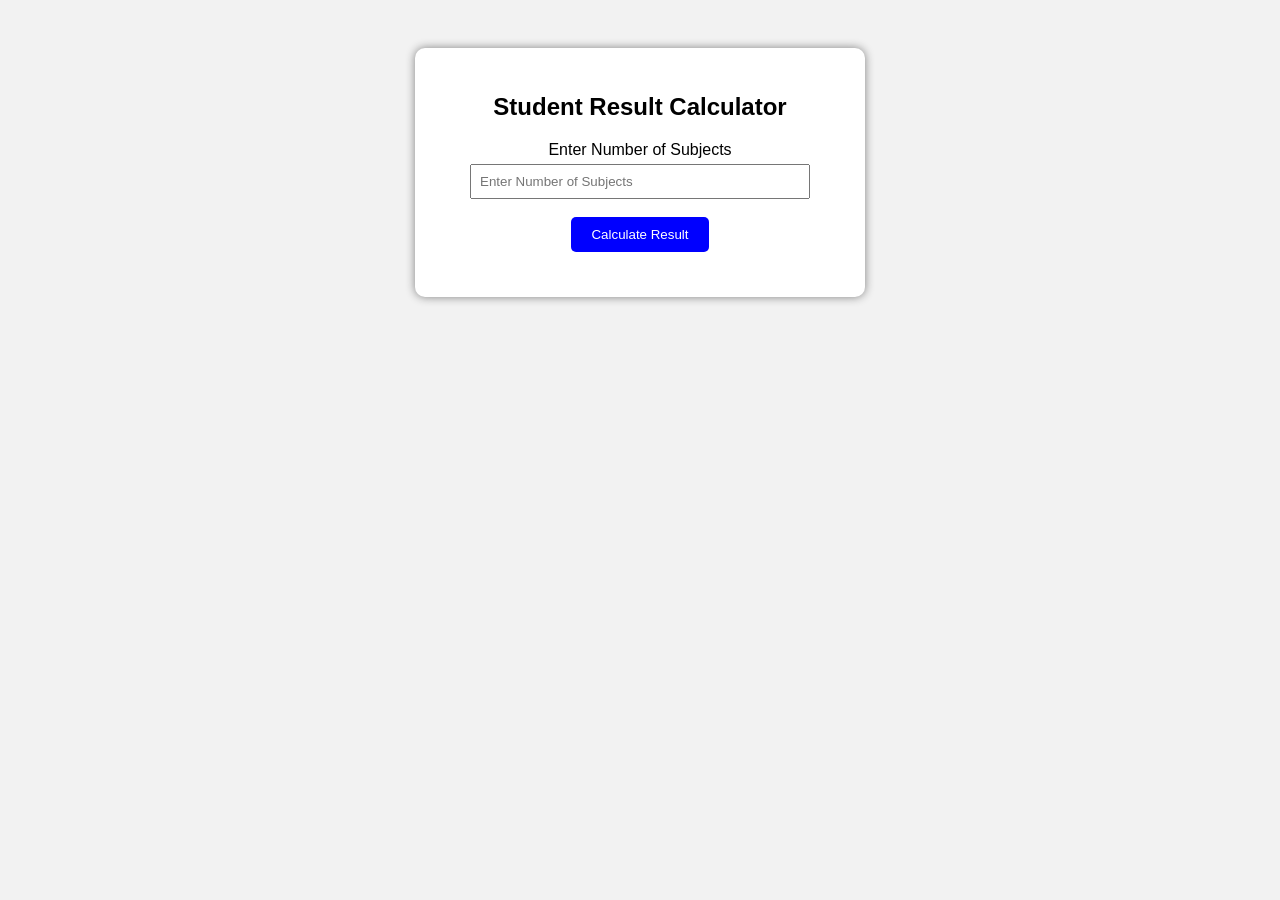
<file: exp4/index.html>
<!DOCTYPE html>
<html lang="en">
<head>
    <meta charset="UTF-8">
    <meta name="viewport" content="width=device-width, initial-scale=1.0">
    <title>Student Result Calculator</title>
     <link rel="stylesheet" href="index.css">
</head>
<body>
      <div class="container">
<h2>Student Result Calculator</h2>
<label>Enter Number of Subjects</label>
<input type="number" id="subjects" placeholder="Enter Number of Subjects"><br><br>
<button onclick="calculateResult()">Calculate Result</button>
<div id="result"></div>
</div>
    <script src="main.js"></script>
    
</body>
</html>
</file>
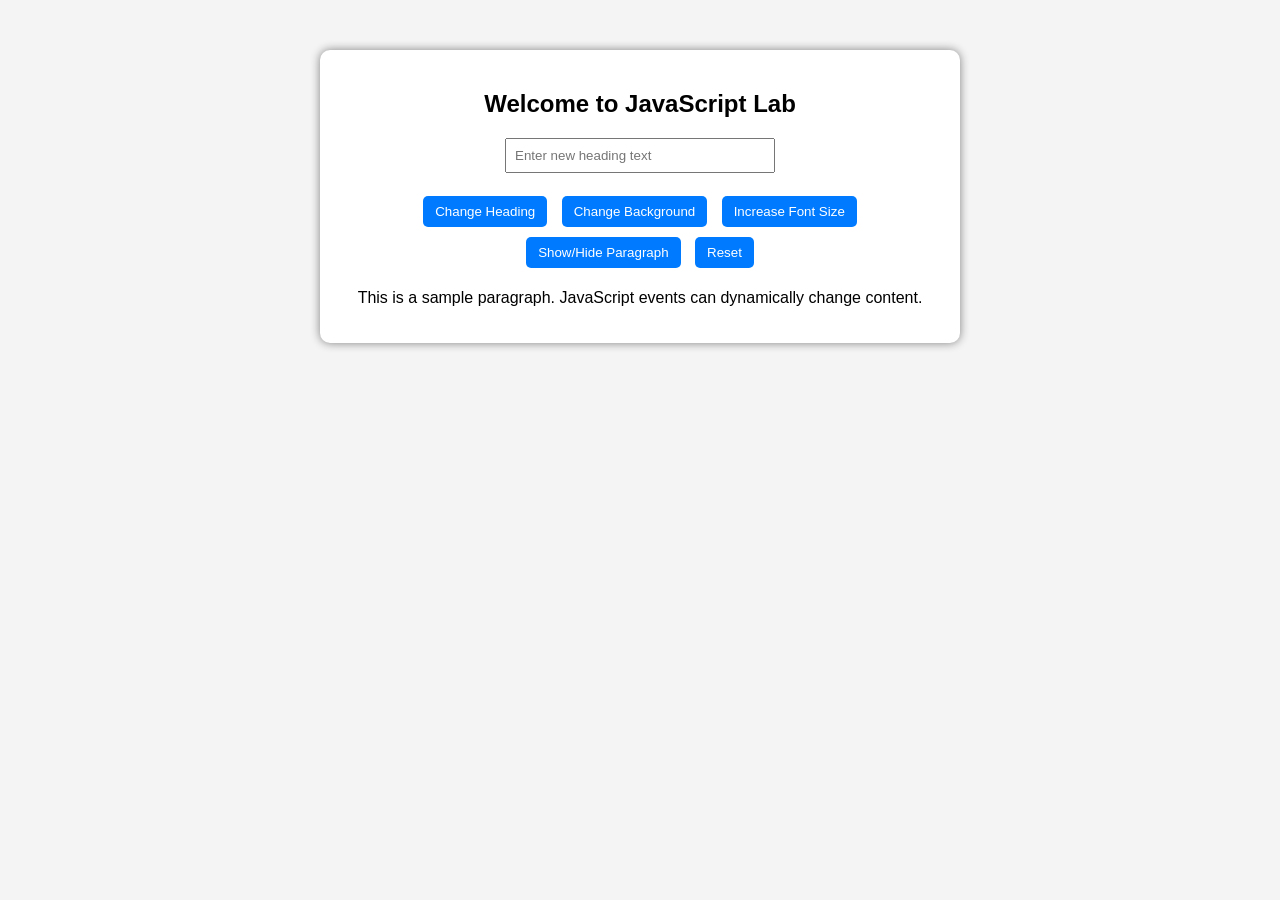
<file: exp6/index.html>
<!DOCTYPE html>
<html lang="en">
<head>
    <meta charset="UTF-8">
    <meta name="viewport" content="width=device-width, initial-scale=1.0">
    <title>DOM events</title>
    <link rel="stylesheet" href="./style.css">
</head>
<body>
  
 <div class="container">
    <h2 id="mainHeading">Welcome to JavaScript Lab</h2>

    <input type="text" id="userInput" placeholder="Enter new heading text">

    <br><br>

    <button id="changeTextBtn">Change Heading</button>
    <button id="bgColorBtn">Change Background</button>
    <button id="fontSizeBtn">Increase Font Size</button>
    <button id="toggleBtn">Show/Hide Paragraph</button>
    <button id="resetBtn">Reset</button>

    <p id="paragraph">
        This is a sample paragraph. JavaScript events can dynamically change content.
    </p>
</div>

    <script src="./script.js"></script>
</body>
</html>
</file>
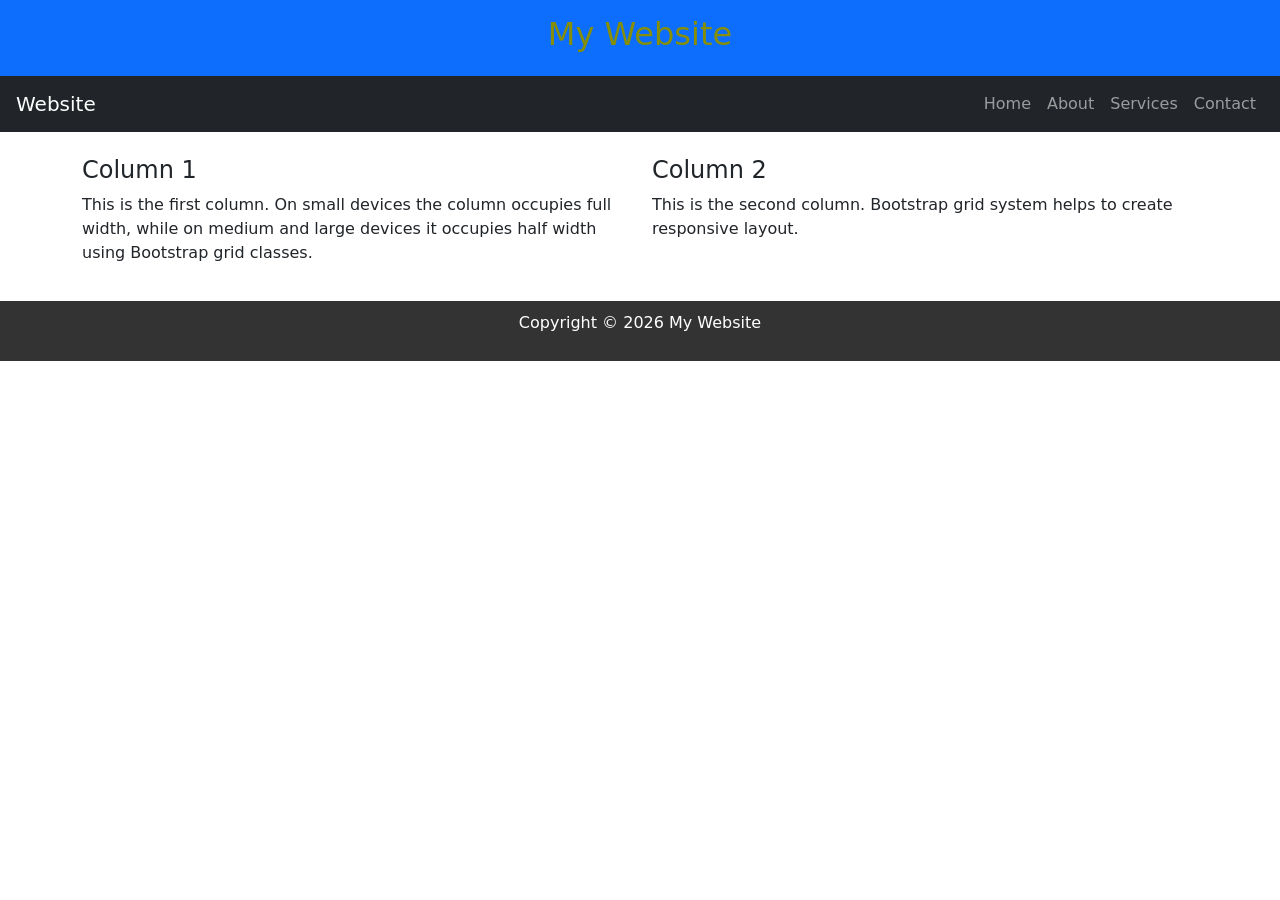
<file: p1.html>
<!DOCTYPE html>
<html>
  <head>
    <title>Responsive Web Page using Bootstrap Grid</title>
    <meta name="viewport" content="width=device-width, initial-scale=1">
    <!-- Bootstrap CSS -->
    <link rel="stylesheet" href="https://cdn.jsdelivr.net/npm/bootstrap@5.3.2/dist/css/bootstrap.min.css">
    <style>
      header {
        background-color: #0d6efd;
        color: rgb(134, 143, 7);
        text-align: center;
        padding: 15px;
      }

      footer {
        background-color: #333;
        color: white;
        text-align: center;
        padding: 10px;
        margin-top: 20px;
      }
    </style>
  </head>
  <body>
    <!-- Header -->
    <header>
      <h2>My Website</h2>
    </header>

    <!-- Navigation -->
    <nav class="navbar navbar-dark bg-dark navbar-expand-lg">
      <a class="navbar-brand ms-3" href="#">Website</a>
      <ul class="navbar-nav ms-auto me-3">
        <li class="nav-item">
          <a class="nav-link" href="#">Home</a>
        </li>
        <li class="nav-item">
          <a class="nav-link" href="#">About</a>
        </li>
        <li class="nav-item">
          <a class="nav-link" href="#">Services</a>
        </li>
        <li class="nav-item">
          <a class="nav-link" href="#">Contact</a>
        </li>
      </ul>
    </nav>

    <!-- Content -->
    <div class="container mt-4">
      <div class="row">
        <div class="col-md-6 col-sm-12">
          <h4>Column 1</h4>
          <p>
            This is the first column.
            On small devices the column occupies full width, while on medium and large devices it occupies half width using Bootstrap grid classes.
          </p>
        </div>
        <div class="col-md-6 col-sm-12">
          <h4>Column 2</h4>
          <p>
            This is the second column.
            Bootstrap grid system helps to create responsive layout.
          </p>
        </div>
      </div>
    </div>

    <!-- Footer -->
    <footer>
      <p>Copyright © 2026 My Website</p>
    </footer>
  </body>
</html>
</file>
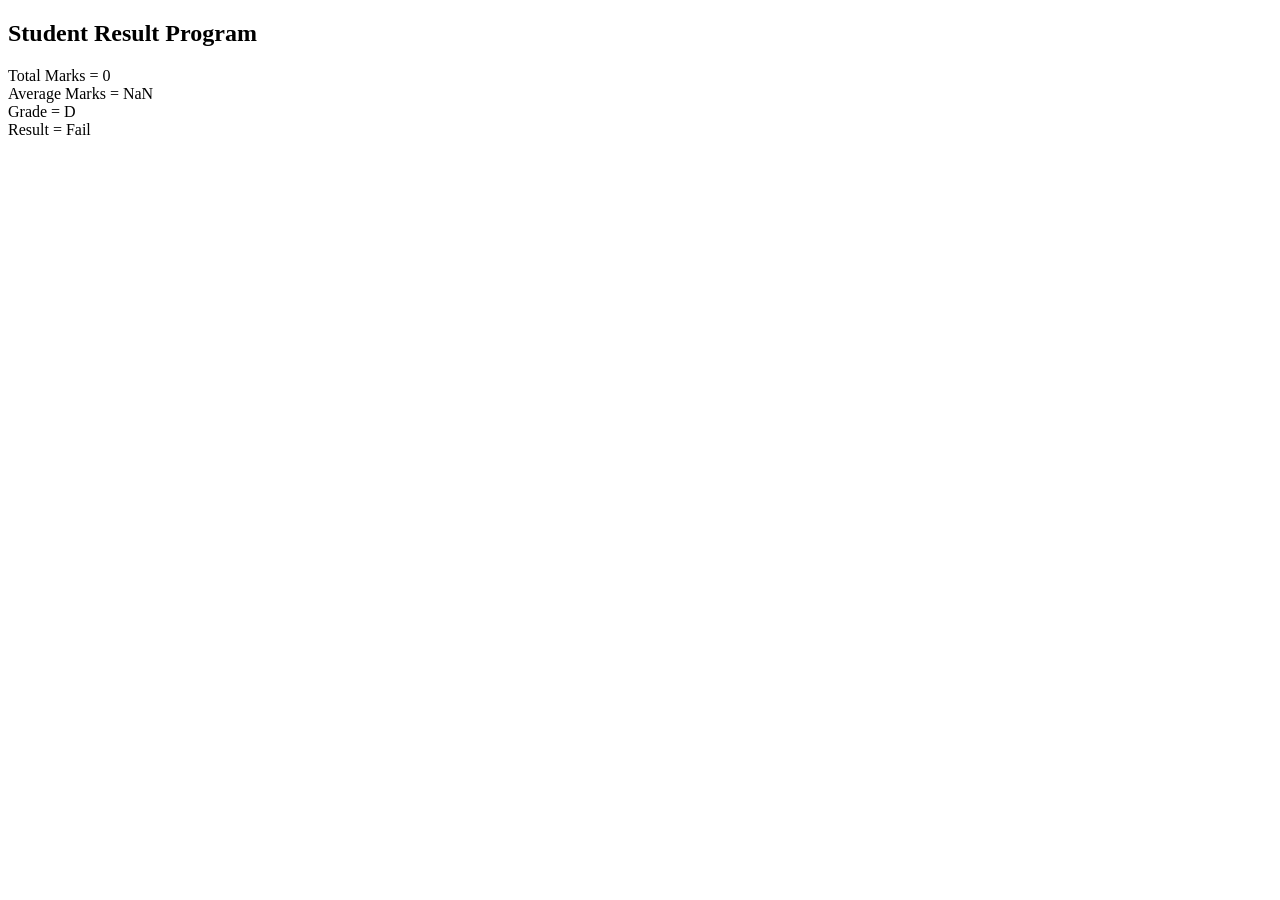
<file: p4.html>
<!doctype html>
<html>
  <head>
    <title>Student Result</title>
  </head>
  <body>
    <h2>Student Result Program</h2>
    <script>
      var subjects = prompt("Enter number of subjects");
      var total = 0;
      for (var i = 1; i <= subjects; i++) {
        var marks = prompt("Enter marks of subject " + i);
        total = total + Number(marks);
      }
      var average = total / subjects;
      var grade;
      var result;
      if (average >= 60) {
        grade = "A";
        result = "Pass";
      } else if (average >= 50) {
        grade = "B";
        result = "Pass";
      } else if (average >= 40) {
        grade = "C";
        result = "Pass";
      } else {
        grade = "D";
        result = "Fail";
      }
      document.write("Total Marks = " + total);
      document.write("<br>");
      document.write("Average Marks = " + average);
      document.write("<br>");
      document.write("Grade = " + grade);
      document.write("<br>");
      document.write("Result = " + result);
    </script>
  </body>
</html>
</file>
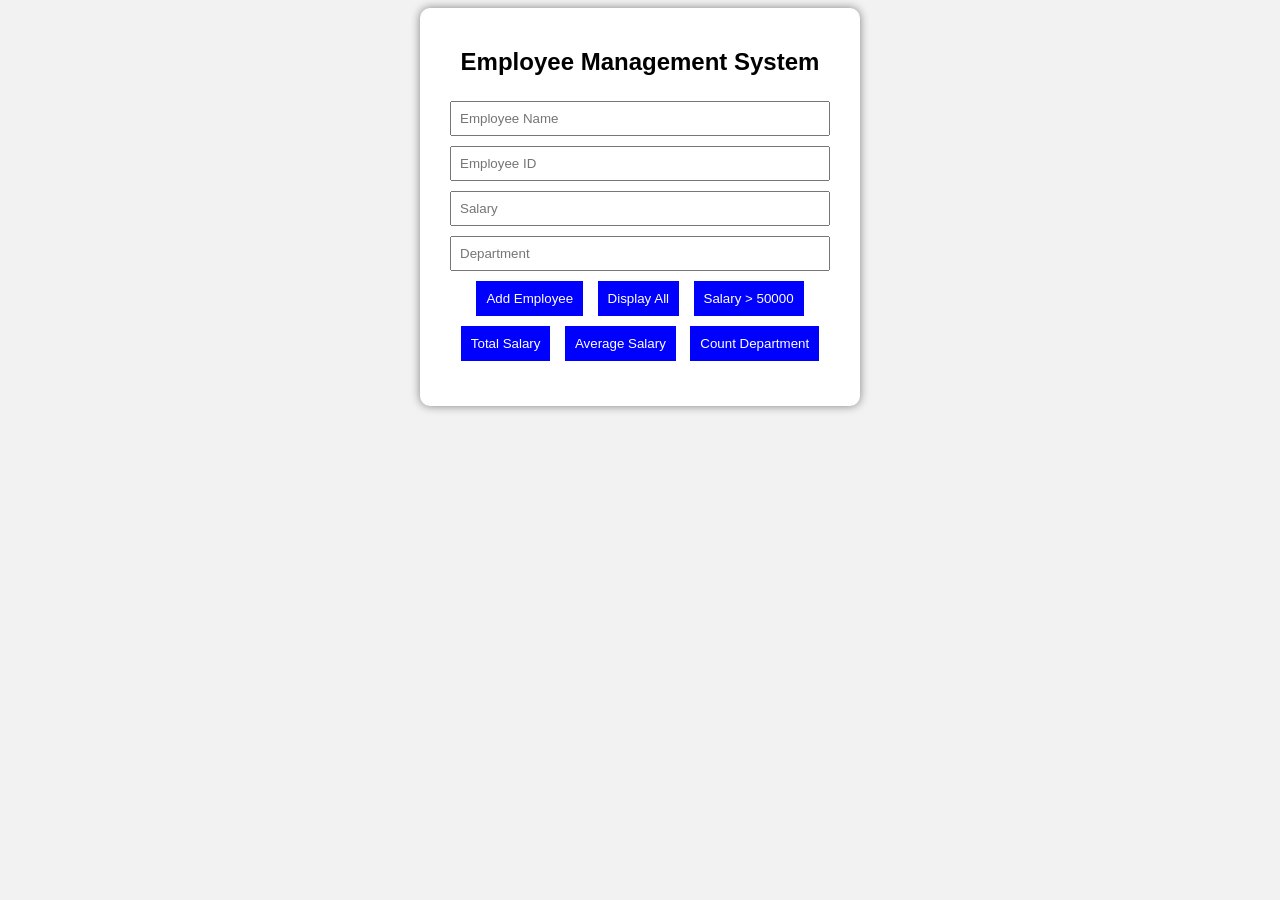
<file: p5.html>
<!DOCTYPE html>
<html>
  <head>
    <title>Employee Management</title>
    <style>
      body {
        font-family: Arial;
        background: #f2f2f2;
        text-align: center;
      }

      .container {
        width: 400px;
        margin: auto;
        background: white;
        padding: 20px;
        border-radius: 10px;
        box-shadow: 0px 0px 10px gray;
      }

      input {
        width: 90%;
        padding: 8px;
        margin: 5px;
      }

      button {
        padding: 10px;
        margin: 5px;
        background: blue;
        color: white;
        border: none;
        cursor: pointer;
      }

      #result {
        margin-top: 20px;
        text-align: left;
      }
    </style>
  </head>
  <body>
    <div class="container">
      <h2>Employee Management System</h2>
      <input type="text" id="name" placeholder="Employee Name">
      <input type="text" id="id" placeholder="Employee ID">
      <input type="number" id="salary" placeholder="Salary">
      <input type="text" id="dept" placeholder="Department">
      <br>
      <button onclick="addEmployee()">Add Employee</button>
      <button onclick="displayEmployees()">Display All</button>
      <button onclick="filterSalary()">Salary > 50000</button>
      <button onclick="totalSalary()">Total Salary</button>
      <button onclick="averageSalary()">Average Salary</button>
      <button onclick="countDepartment()">Count Department</button>
      <div id="result"></div>
    </div>
    <script>
      let employees = [];

      function addEmployee() {
        let name = document.getElementById("name").value;
        let id = document.getElementById("id").value;
        let salary = parseInt(document.getElementById("salary").value);
        let dept = document.getElementById("dept").value;
        let emp = {
          name: name,
          id: id,
          salary: salary,
          department: dept,
        };

        employees.push(emp);
        alert("Employee Added");
      }

      function displayEmployees() {
        let output = "";
        for (let emp of employees) {
          output += emp.name + " | " + emp.id + " | " + emp.salary + " | " + emp.department + "<br>";
        }
        document.getElementById("result").innerHTML = output;
      }

      function filterSalary() {
        let filtered = employees.filter((e) => e.salary > 50000);

        let output = "";
        for (let emp of filtered) {
          output += emp.name + " | " + emp.salary + "<br>";
        }
        document.getElementById("result").innerHTML = output;
      }

      function totalSalary() {
        let total = 0;
        for (let emp of employees) {
          total += emp.salary;
        }
        document.getElementById("result").innerHTML = "Total Salary = " + total;
      }

      function averageSalary() {
        let total = 0;
        for (let emp of employees) {
          total += emp.salary;
        }
        let avg = total / employees.length;
        document.getElementById("result").innerHTML = "Average Salary = " + avg;
      }

      function countDepartment() {
        let dept = prompt("Enter Department Name");
        let count = 0;
        for (let emp of employees) {
          if (emp.department == dept) {
            count++;
          }
        }
        document.getElementById("result").innerHTML = "Employees in " + dept + " = " + count;
      }
    </script>
  </body>
</html>
</file>
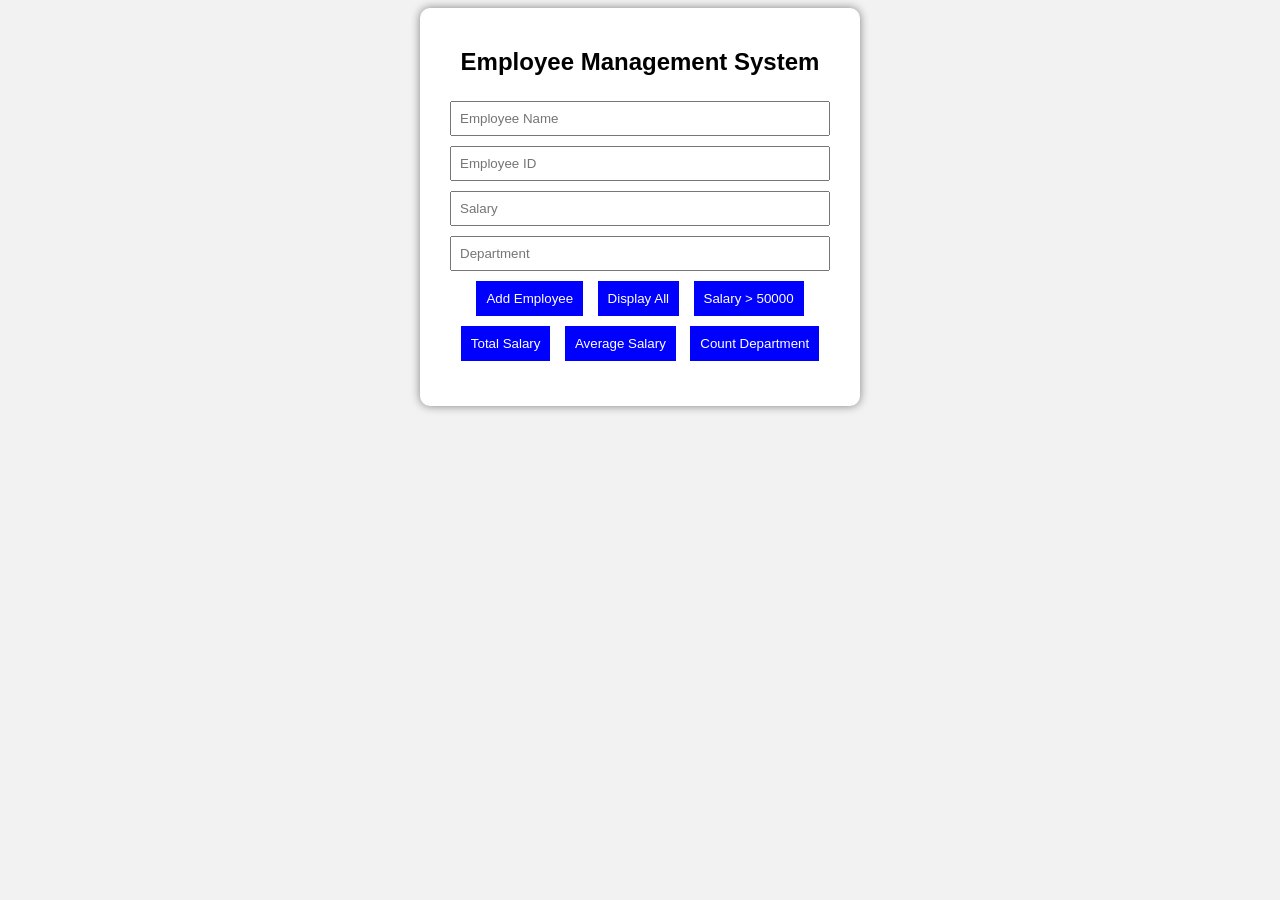
<file: p6.html>
<!DOCTYPE html>
<html>
<head>
<title>Employee Management</title>
<style>
body{
font-family: Arial;
background:#f2f2f2;
text-align:center;
}
.container{
width:400px;
margin:auto;
background:white;
padding:20px;
border-radius:10px;
box-shadow:0px 0px 10px gray;
}
input{
width:90%;
padding:8px;
margin:5px;
}
button{
padding:10px;
margin:5px;
background:blue;
color:white;
border:none;
cursor:pointer;
}
#result{
margin-top:20px;
text-align:left;
}
</style>
</head>
<body>
<div class="container">
<h2>Employee Management System</h2>
<input type="text" id="name" placeholder="Employee Name">
<input type="text" id="id" placeholder="Employee ID">
<input type="number" id="salary" placeholder="Salary">
<input type="text" id="dept" placeholder="Department">
<br>
<button onclick="addEmployee()">Add Employee</button>
<button onclick="displayEmployees()">Display All</button>
<button onclick="filterSalary()">Salary > 50000</button>
<button onclick="totalSalary()">Total Salary</button>
<button onclick="averageSalary()">Average Salary</button>
<button onclick="countDepartment()">Count Department</button>
<div id="result"></div>

</div>
<script>
let employees = [];
function addEmployee(){
let name=document.getElementById("name").value;
let id=document.getElementById("id").value;
let salary=parseInt(document.getElementById("salary").value);
let dept=document.getElementById("dept").value;
let emp={
name:name,
id:id,
salary:salary,
department:dept
};
employees.push(emp);
alert("Employee Added");
}
function displayEmployees(){
let output="";
for(let emp of employees){
output+=emp.name+" | "+emp.id+" | "+emp.salary+" | "+emp.department+"<br>";
}
document.getElementById("result").innerHTML=output;
}
function filterSalary(){
let filtered=employees.filter(e=>e.salary>50000);

let output="";
for(let emp of filtered){
output+=emp.name+" | "+emp.salary+"<br>";
}
document.getElementById("result").innerHTML=output;
}
function totalSalary(){
let total=0;
for(let emp of employees){
total+=emp.salary;
}
document.getElementById("result").innerHTML="Total Salary = "+total;
}
function averageSalary(){
let total=0;
for(let emp of employees){
total+=emp.salary;
}
let avg=total/employees.length;
document.getElementById("result").innerHTML="Average Salary = "+avg;
}
function countDepartment(){
let dept=prompt("Enter Department Name");
let count=0;
for(let emp of employees){
if(emp.department==dept){
count++;
}
}
document.getElementById("result").innerHTML="Employees in "+dept+" = "+count;
}
</script>
</body>
</html>
</file>
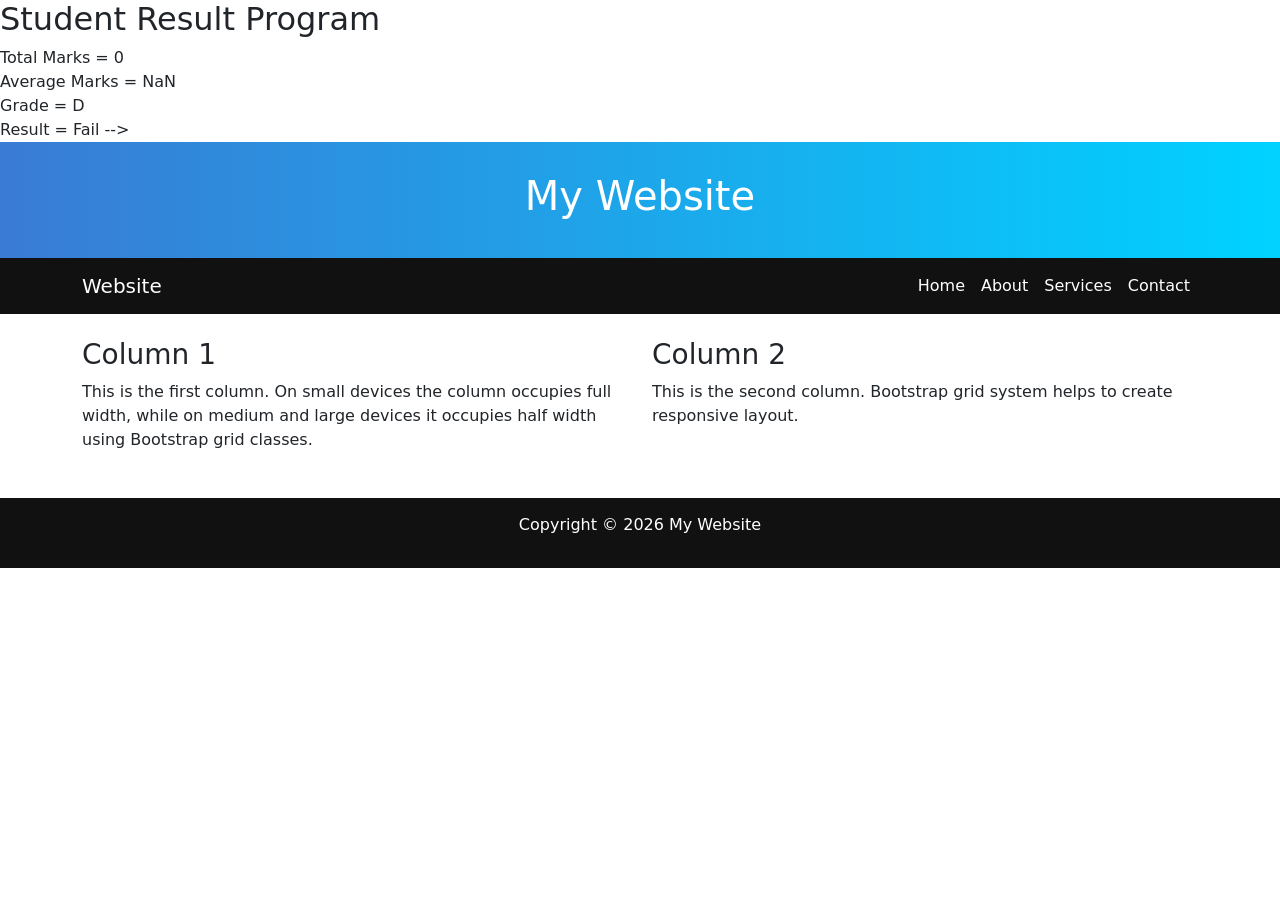
<file: pfile.html>
﻿<!Doctype html>
<html>
<head>
<title>Student Result</title>
</head>
<body>
<h2>Student Result Program</h2>
<script>
var subjects = prompt("Enter number of subjects"); var total = 0;
for (var i = 1; i <= subjects; i++) {
var marks = prompt("Enter marks of subject " + i); total = total + Number(marks);
}
var average = total / subjects; var grade;
var result;
if (average >= 60) { grade = "A"; result = "Pass";
} else if (average >= 50) {
 
grade = "B"; result = "Pass";
} else if (average >= 40) { grade = "C";
result = "Pass";
} else { grade = "D";
result = "Fail";
}
document.write("Total Marks = " + total); document.write("<br>");
document.write("Average Marks = " + average); document.write("<br>");
document.write("Grade = " + grade); document.write("<br>");
document.write("Result = " + result);
</script>
</body>
</html> -->

<!-- <!DOCTYPE html>
<html>
<head>
<title>Student Result</title>
</head>
<body>
<h2>Student Result Program</h2> Enter Number of Subjects:
<input type="number" id="sub">
<button onclick="result()">Calculate</button>
<p id="output"></p>
<script>
function result(){
var subjects = document.getElementById("sub").value; var total = 0;
for(var i=1; i<=subjects; i++)
{
var marks = prompt("Enter marks of subject " + i); total = total + Number(marks);
}
var average = total / subjects;
 
var grade;
if(average >= 60)
{
grade = "A";
}
else if(average >= 50)
{
grade = "B";
}
else if(average >= 40)
{
grade = "C";
}
else
{
grade = "Fail";
}
document.getElementById("output").innerHTML = "Total Marks = " + total + "<br>" +
"Average Marks = " + average + "<br>" + "Grade = " + grade;
}
</script>
</body>
</html>
-->


<!DOCTYPE html>
<html lang="en">
<head>
    <meta charset="UTF-8">
    <meta name="viewport" content="width=device-width, initial-scale=1.0">
    <title>My Website</title>

    <!-- Bootstrap CSS -->
    <link href="https://cdn.jsdelivr.net/npm/bootstrap@5.3.0/dist/css/bootstrap.min.css" rel="stylesheet">

    <style>
        .header {
            background: linear-gradient(to right, #3a7bd5, #00d2ff);
            color: white;
            text-align: center;
            padding: 30px 0;
        }

        .navbar-custom {
            background-color: #111;
        }

        .navbar-custom .nav-link,
        .navbar-custom .navbar-brand {
            color: white;
        }

        .footer {
            background-color: #111;
            color: white;
            text-align: center;
            padding: 15px;
            margin-top: 30px;
        }
    </style>
</head>

<body>

    <!-- Header -->
    <div class="header">
        <h1>My Website</h1>
    </div>

    <!-- Navbar -->
    <nav class="navbar navbar-expand-lg navbar-custom">
        <div class="container">
            <a class="navbar-brand" href="#">Website</a>

            <button class="navbar-toggler bg-light" type="button" data-bs-toggle="collapse" data-bs-target="#menu">
                <span class="navbar-toggler-icon"></span>
            </button>

            <div class="collapse navbar-collapse justify-content-end" id="menu">
                <ul class="navbar-nav">
                    <li class="nav-item"><a class="nav-link" href="#">Home</a></li>
                    <li class="nav-item"><a class="nav-link" href="#">About</a></li>
                    <li class="nav-item"><a class="nav-link" href="#">Services</a></li>
                    <li class="nav-item"><a class="nav-link" href="#">Contact</a></li>
                </ul>
            </div>
        </div>
    </nav>

    <!-- Content -->
    <div class="container mt-4">
        <div class="row">

            <div class="col-md-6">
                <h3>Column 1</h3>
                <p>
                    This is the first column. On small devices the column occupies full width,
                    while on medium and large devices it occupies half width using Bootstrap grid classes.
                </p>
            </div>

            <div class="col-md-6">
                <h3>Column 2</h3>
                <p>
                    This is the second column. Bootstrap grid system helps to create responsive layout.
                </p>
            </div>

        </div>
    </div>

    <!-- Footer -->
    <div class="footer">
        <p>Copyright © 2026 My Website</p>
    </div>

    <!-- Bootstrap JS -->
    <script src="https://cdn.jsdelivr.net/npm/bootstrap@5.3.0/dist/js/bootstrap.bundle.min.js"></script>

</body>
</html>
</file>
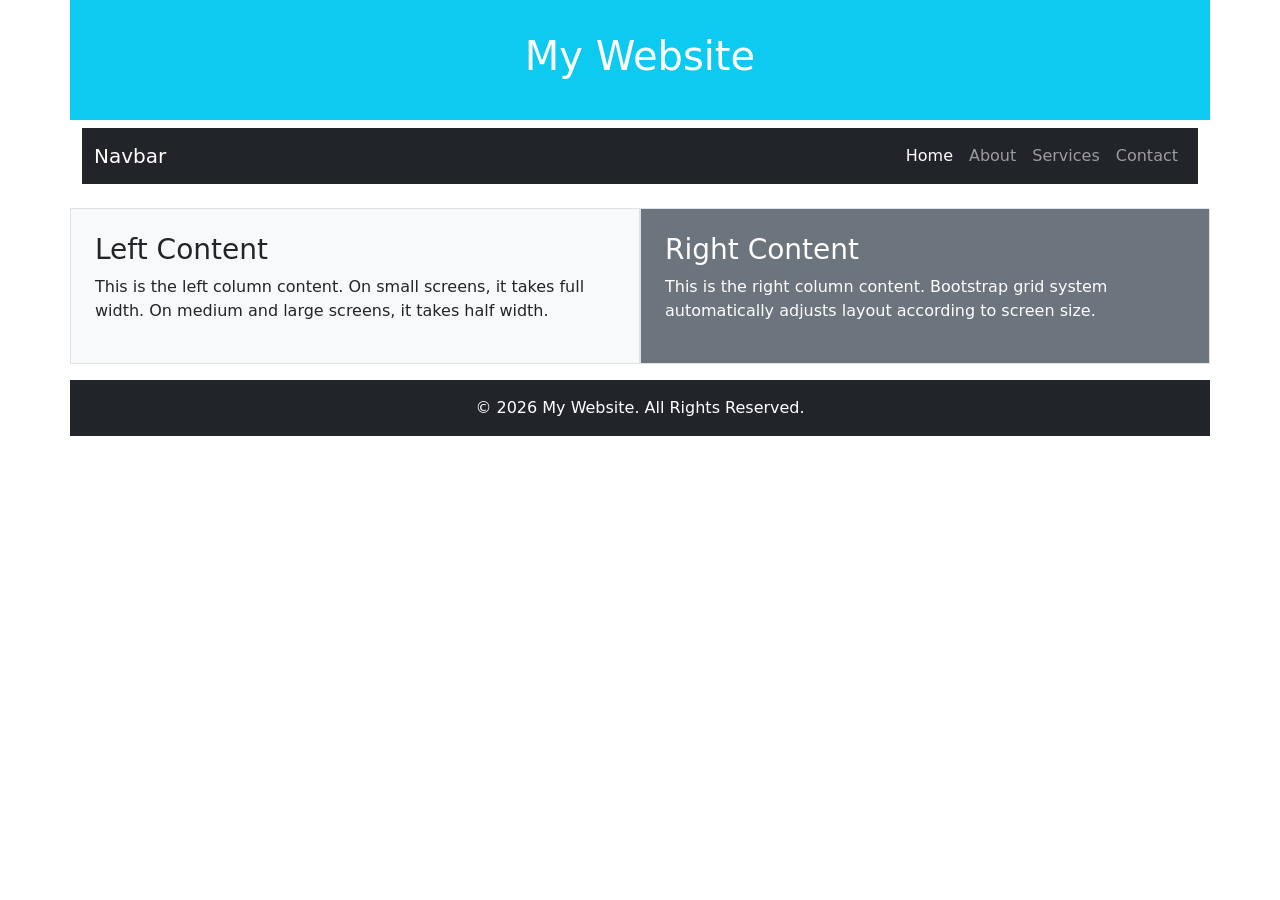
<file: exp1/1.html>
<!doctype html>
<html lang="en">

<head>
    <meta charset="utf-8">
    <meta name="viewport" content="width=device-width, initial-scale=1">
    <title>Responsive Bootstrap Page</title>

    <link href="https://cdn.jsdelivr.net/npm/bootstrap@5.3.8/dist/css/bootstrap.min.css"
        rel="stylesheet">
</head>

<body>

    <div class="container">

        <div class="row bg-info text-center text-white align-items-center"
            style="height:120px;">

            <div class="col-12">
                <h1>My Website</h1>
            </div>

        </div>

        <div class="row">

            <div class="col-12">

                <nav class="navbar navbar-expand-lg navbar-dark bg-dark my-2">

                    <div class="container-fluid">

                        <a class="navbar-brand" href="#">Navbar</a>

                        <button class="navbar-toggler" type="button"
                            data-bs-toggle="collapse"
                            data-bs-target="#navbarNav">

                            <span class="navbar-toggler-icon"></span>

                        </button>

                        <div class="collapse navbar-collapse" id="navbarNav">

                            <ul class="navbar-nav ms-auto">

                                <li class="nav-item">
                                    <a class="nav-link active" href="#">Home</a>
                                </li>

                                <li class="nav-item">
                                    <a class="nav-link" href="#">About</a>
                                </li>

                                <li class="nav-item">
                                    <a class="nav-link" href="#">Services</a>
                                </li>

                                <li class="nav-item">
                                    <a class="nav-link" href="#">Contact</a>
                                </li>

                            </ul>

                        </div>

                    </div>

                </nav>

            </div>

        </div>

        <div class="row my-3">

            <div class="col-sm-12 col-md-6 col-lg-6 bg-light p-4 border">

                <h3>Left Content</h3>

                <p>
                    This is the left column content. On small screens,
                    it takes full width. On medium and large screens,
                    it takes half width.
                </p>

            </div>

            <div class="col-sm-12 col-md-6 col-lg-6 bg-secondary text-white p-4 border">

                <h3>Right Content</h3>

                <p>
                    This is the right column content. Bootstrap grid
                    system automatically adjusts layout according to
                    screen size.
                </p>

            </div>

        </div>

        <div class="row bg-dark text-white text-center p-3">

            <div class="col-12">
                © 2026 My Website. All Rights Reserved.
            </div>

        </div>

    </div>

    <script src="https://cdn.jsdelivr.net/npm/bootstrap@5.3.8/dist/js/bootstrap.bundle.min.js"></script>

</body>

</html>
</file>
<file: exp4/index.css>
body{
font-family: Arial;
background-color:#f2f2f2;
text-align:center;
padding:40px;
}
.container{
background:white;
padding:25px;
width:400px;
margin:auto;
border-radius:10px;
box-shadow:0px 0px 10px gray;
}
input{
padding:8px;
width:80%;
margin-top:5px;
}
button{
padding:10px 20px;
background-color:blue;
color:white;
border:none;
border-radius:5px;
cursor:pointer;
}
button:hover{
background-color:darkblue;
}
#result{
margin-top:20px;
font-weight:bold;
font-size:18px;
}
</file>
<file: exp6/style.css>
body {
    font-family: Arial;
    background-color: #f4f4f4;
    text-align: center;
}

.container {
    width: 600px;
    margin: 50px auto;
    padding: 20px;
    background: white;
    border-radius: 10px;
    box-shadow: 0 0 10px gray;
}

button {
    padding: 8px 12px;
    margin: 5px;
    background-color: #007bff;
    color: white;
    border: none;
    border-radius: 5px;
    cursor: pointer;
}

button:hover {
    background-color: #0056b3;
}

input {
    padding: 8px;
       width: 250px;
}
</file>
